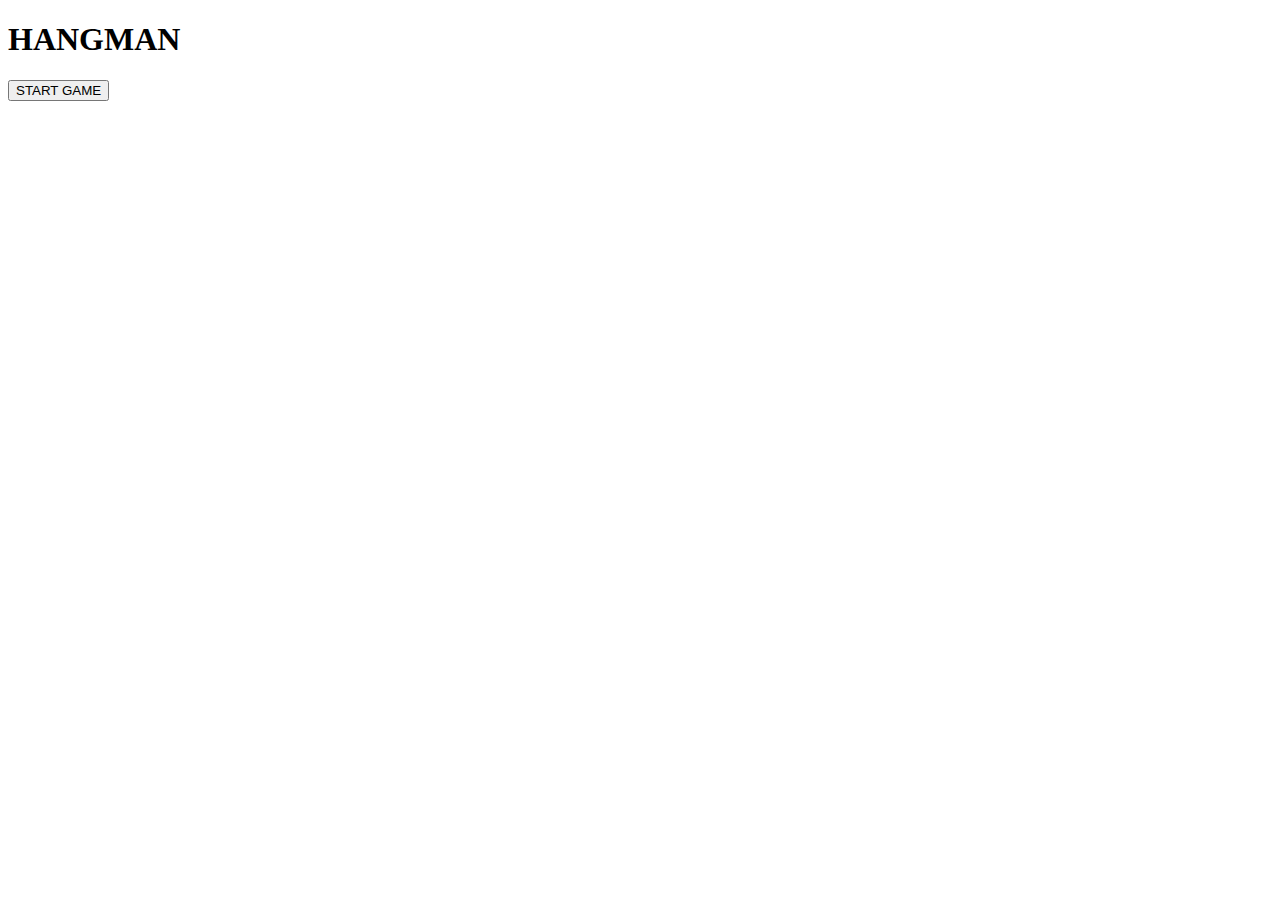
<file: index.html>
<!doctype html>
<html lang='de'>
<head>

    <meta charset='utf-8'>
    <title>Titel</title>
    <script src='js.js'></script>
    <link rel="stylesheet" href="stylesheet.css">
</head>

<body>
<header>
    <h1>HANGMAN</h1>
    <nav>
    </nav>
</header>

<main>
    <article>
        <section>
        </section>
        <a href='main_game.html' ><button id='start'>START GAME</button></a>
        <section>
        </section>
    </article>
</main>

<footer>
</footer>
</body>
</html>
</file>
<file: stylesheet.css>
.letter{
    font-size: 8vw;
    margin: 0.6vw
}

#guess_input{
    justify-content: center;
    text-align: center;
}
#Guess_Field{

    justify-content: center;
    text-align: center;
    margin-bottom: 7vw;
}
#myInput{
    width: 8vw;
    justify-content: center;
}
#guess_button{
    width: 5vw;


}
#hangman{
    width: 15vw;
    justify-content: center;

}
#wrong_guesses{
    font-size: 2vw;
}
#already_used{
    font-size: 2vw;

}

@media screen and (max-width: 800px) {

    #Guess_Field{
        text-align: center;
        margin-left: 20vw;
    }

    .letter{
        margin-right: 1vw;
        font-size: 10vw;
        text-align: center;
        position: relative;

        width: 10vw;
    }

    #guess_input{
        justify-content: center;
        text-align: center;
    }
    #Guess_Field{
        width: 10vw;
        justify-content: center;
        text-align: center;
    }
    #myInput{
        width: 8vw;
        justify-content: center;
    }
    #guess_button{
        width: 20vw;
    }
    #hangman{
        width: 40vw;
        justify-content: center;

    }
    #wrong_guesses{
        font-size: 7vw;
    }
    #already_used{
        font-size: 6vw;


    }

}
#end_screen{
    display: none;
}

#word_reveal{
    font-size: 5vw;
    text-align: center;
}

.centered{
    text-align: center;
    justify-content: center;
}

.top_margin{
    margin-top: 20vw;
}

#lose_screen{
    color: red;
    display: none;
    font-size: 5vw;
    -webkit-text-stroke: 2px black;
}

#lose_screen>section>img{
    width: 15vw;
}

#end_butt{
    display: none;
    text-align: center;
    align-content: center;
}
</file>
